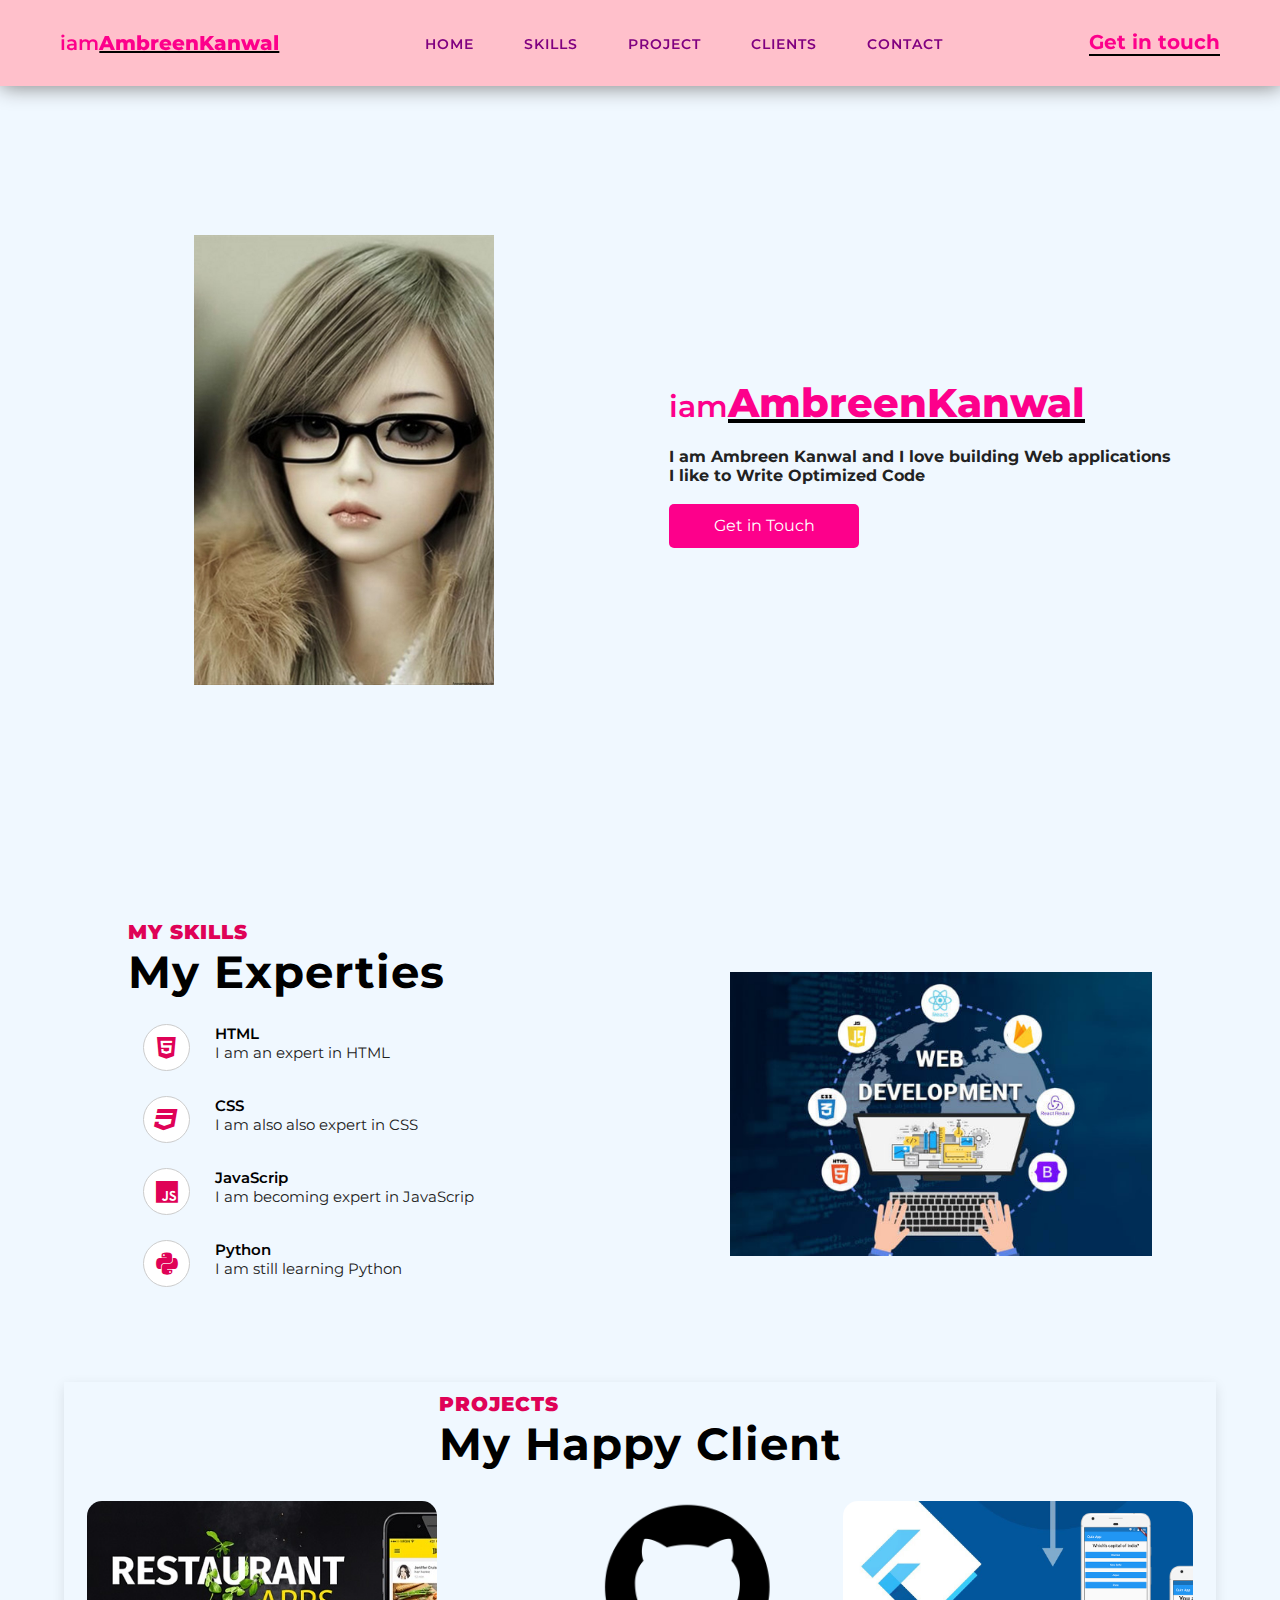
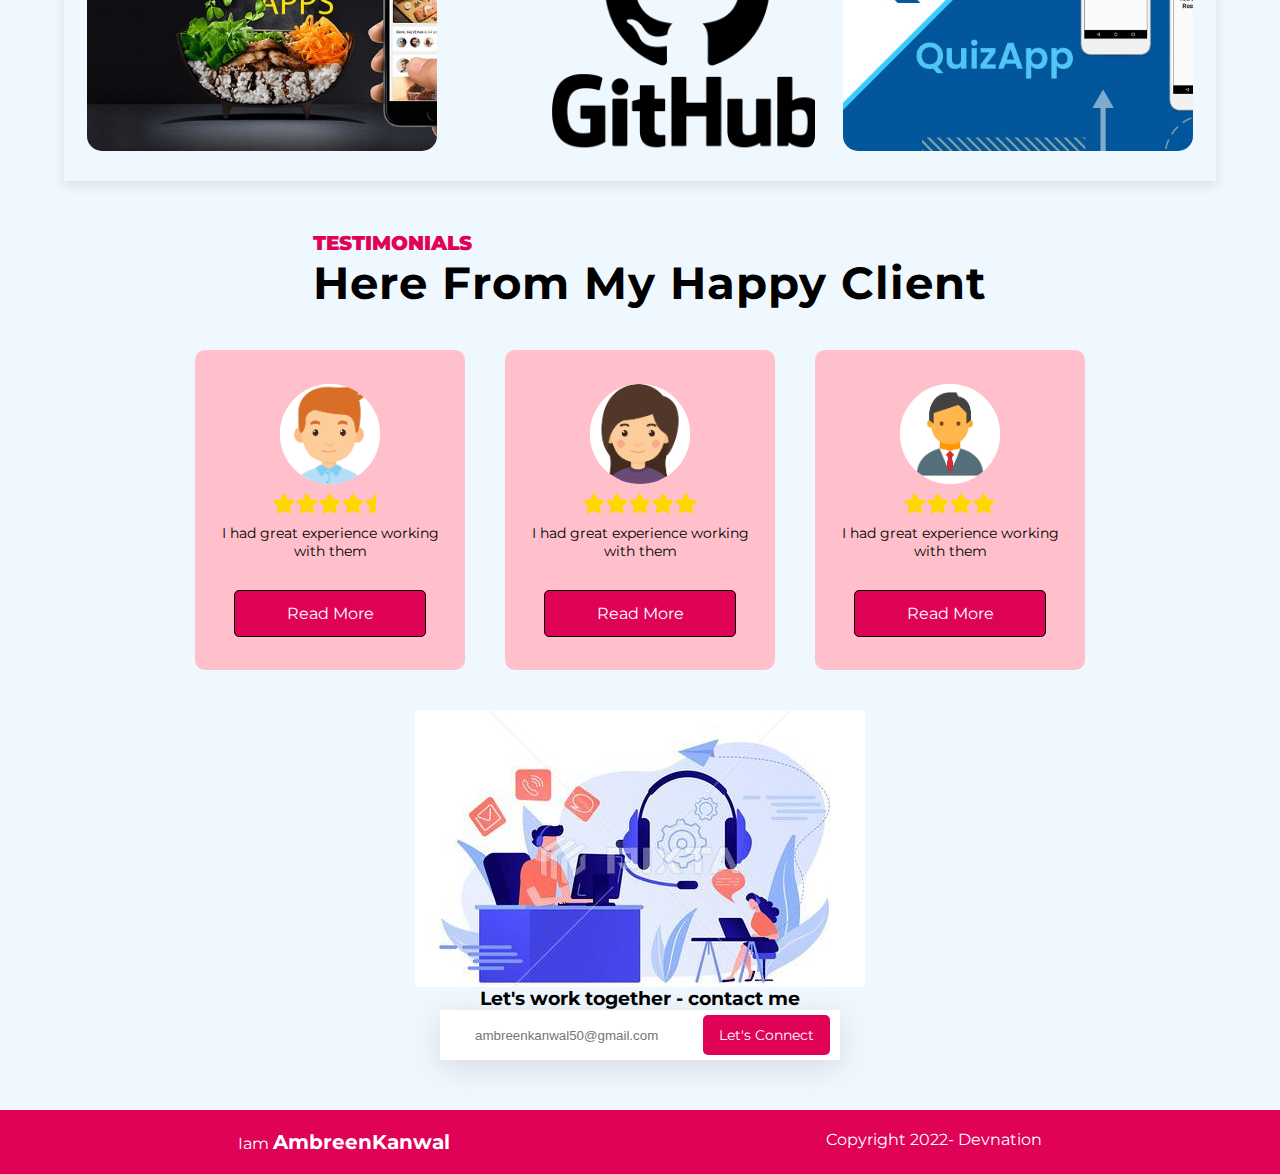
<file: index.html>
<!DOCTYPE html>
<html lang="en">

<head>
    <meta charset="UTF-8">
    <meta http-equiv="X-UA-Compatible" content="IE=edge">
    <meta name="viewport" content="width=device-width, initial-scale=1.0">

    <!--page titlle-->
    <title>My Porfolio</title>

    <!--custom style sheet-->
    <link rel="stylesheet" href="style.css" />

    <!--google font-->
    <link rel="preconnect" href="https://fonts.googleapis.com">
    <link rel="preconnect" href="https://fonts.gstatic.com" crossorigin>
    <link href="https://fonts.googleapis.com/css2?family=Montserrat:wght@300;400;600&display=swap" rel="stylesheet">


    <!--font awesome(icons)-->
    <link rel="stylesheet" href="https://cdnjs.cloudflare.com/ajax/libs/font-awesome/5.15.3/css/all.min.css">
</head>

<body>
    <!--navbar section-->
    <div class="main">
        <nav>
            <!--logo-->
            <a href="#">
                <h1 class="logo-heading">iam<span class="name">AmbreenKanwal</span></h1>
            </a>
            <!--menu item -->
            <ul class="menu">
                <!--code item list-->
                <li><a href="#content">Home</a></li>
                <li><a href="#skills">Skills</a></li>
                <li><a href="#my-projects">project</a></li>
                <li><a href="#clients">Clients</a></li>
                <li><a href="#contact">Contact</a></li>
            </ul>
            <a href="#" class="get-in-touch">Get in touch</a>
        </nav>
    </div>

    <!-- main -content-->
    <div id="content">
        <!--div for left-->
        <div class="model">
            <img src="./image/VrviTR.jpg" alt="">
        </div>
        <!--div for right-->
        <div class="main-text">
            <h1 class="logo-heading">iam<span class="name">AmbreenKanwal</span></h1>

            <p><strong> I am Ambreen Kanwal and I love building Web applications</strong></p>
            <p><strong>I like to Write Optimized Code</strong></p>
            
            <br>
            <a href="https://www.linkedin.com/feed/"class="portfolio-button">Get in Touch</a>
        </div>
    </div>

    <!--skill-->
    <div id="skills">
        <!--skill code-->
        <div class="skill-text">
            <div class="skill-heading">
                <span>My Skills</span>
                <h2>My Experties</h2>
            </div>
            <!-- Skill Description -->
            <div class="s-box-container">

                <!-- skill box 1 -->
                <div class=skill-box>
                    <div class="s-box-icon">
                        <!-- Add icon code -->
                        <i class="fab fa-html5"></i>
                    </div>
                    <div class="s-box-text">
                        <strong>HTML</strong>
                        <p>I am an expert in HTML</p>
                    </div>
                </div>
                <!-- skillbox 2 -->
                <div class=skill-box>
                    <div class="s-box-icon">
                        <!-- Add icon code -->
                        <i class="fab fa-css3"></i>
                    </div>
                    <div class="s-box-text">
                        <strong>CSS</strong>
                        <p>I am also also expert in CSS</p>
                    </div>
                </div>
                <!-- skillbox 3 -->
                <div class=skill-box>

                    <div class="s-box-icon">
                        <!-- Add icon code -->
                        <i class="fab fa-js"></i>
                    </div>
                    <div class="s-box-text">
                        <STrong>JavaScrip</STrong>
                        <p>I am becoming expert in JavaScrip </p>
                    </div>
                </div>
                <!-- skillbox 4 -->

                <div class=skill-box>

                    <div class="s-box-icon">
                        <!-- Add icon code -->
                        <i class="fab fa-python"></i>
                    </div>
                    <div class="s-box-text">
                        <STrong>Python</STrong>
                        <p>I am still learning Python </p>
                    </div>
                </div>
            </div>
        </div>

        <!-- skill image -->
        <div class="skill-img">
            <img src="./image/model1.jpg" alt="">
        </div>
    </div>

    <!--project-->
    <div id="my-projects">
        <!-- Project Heading -->
        <div class="skill-heading">
            <span> Projects</span>
            <h2>My Happy Client</h2>
        </div>
        <!-- Project Heading -->
        <div class="project-showcase">
            <!-- projec 1 -->
            <div class="project one">
                <div id="hide">
                    <p class="project-text">Resturant Menu App</p>
                    <a href="https://ambreenkanwalresmenuapp.netlify.app/"    class="project-btn">Visit Website</a>
                    
                </div>
            </div>
            <!-- project 2 -->
            <div class="project two">
                <div id="hide">
                    <p class="project-text">GitHub</p>
                    <a href="https://github.com/AmbreenKanwal" class="project-btn">Visit Website</a>
                </div>
            </div>
            <!-- project 3 -->
            <div class="project three">
                <div id="hide">
                    <p class="project-text">Quiz App</p>
                    <a href="https://ambreenkanwalquizapp.netlify.app/" class="project-btn">Visit Website</a>
                </div>
            </div>
        </div>
</div>
        <!--client testimonials-->
        <section><div id="clients">
            <!--client code-->
            <div class="clinet-heading">
                <div>
                    <span>TESTIMONIALS</span>
                <h2>Here From My Happy Client</h2>
                </div>
            </div>
            <div class="c-box-container">
                <!-- client box 1 -->
                <div class="client-box">
                    <img src="./image/download.png" alt="">
                    <div class="star">
                        <i class="fa fa-star"></i>
                        <i class="fa fa-star"></i>
                        <i class="fa fa-star"></i>
                        <i class="fa fa-star"></i>
                        <i class="fa fa-star-half"></i>
                    </div>
                    <p>I had great experience working with them</p>
                    <a href="#">Read More</a>

                </div>
                <!-- client box 2 -->
                <div class="client-box">
                    <img src="./image/images (1).png" alt="">
                    <div class="star">
                        <i class="fa fa-star"></i>
                        <i class="fa fa-star"></i>
                        <i class="fa fa-star"></i>
                        <i class="fa fa-star"></i>
                        <i class="fa fa-star"></i>
                    </div>
                    <p>I had great experience working with them</p>
                    <a href="#">Read More</a>

                </div>
                <!-- client box 3 -->
                <div class="client-box">
                    <img src="./image/images.png" alt="">
                    <div class="star">
                        <i class="fa fa-star"></i>
                        <i class="fa fa-star"></i>
                        <i class="fa fa-star"></i>
                        <i class="fa fa-star"></i>
                    </div>
                    <p>I had great experience working with them</p>
                    <a href="#">Read More</a>

                </div>
            </div>

        </div></section>

        

        <!--contact-->
        <section>
            
                <!--contact code-->
                <div id="contact">
                    <img src="./image/contact us.jpeg" alt="contact us image" />
                    <h3>Let's work together - contact me</h3>
                    <div class="contact-input">
                        <input type="email" placeholder="ambreenkanwal50@gmail.com" />
                        <a href="https://www.linkedin.com/feed/">Let's Connect</a>
                    </div>
                </div>
            
        </section>
        <!-- Footer -->

        <footer>
            <p>Iam <span class="me">AmbreenKanwal</span></p>
            <p>Copyright 2022- Devnation</p>
        </footer>


</body>

</html>
</file>
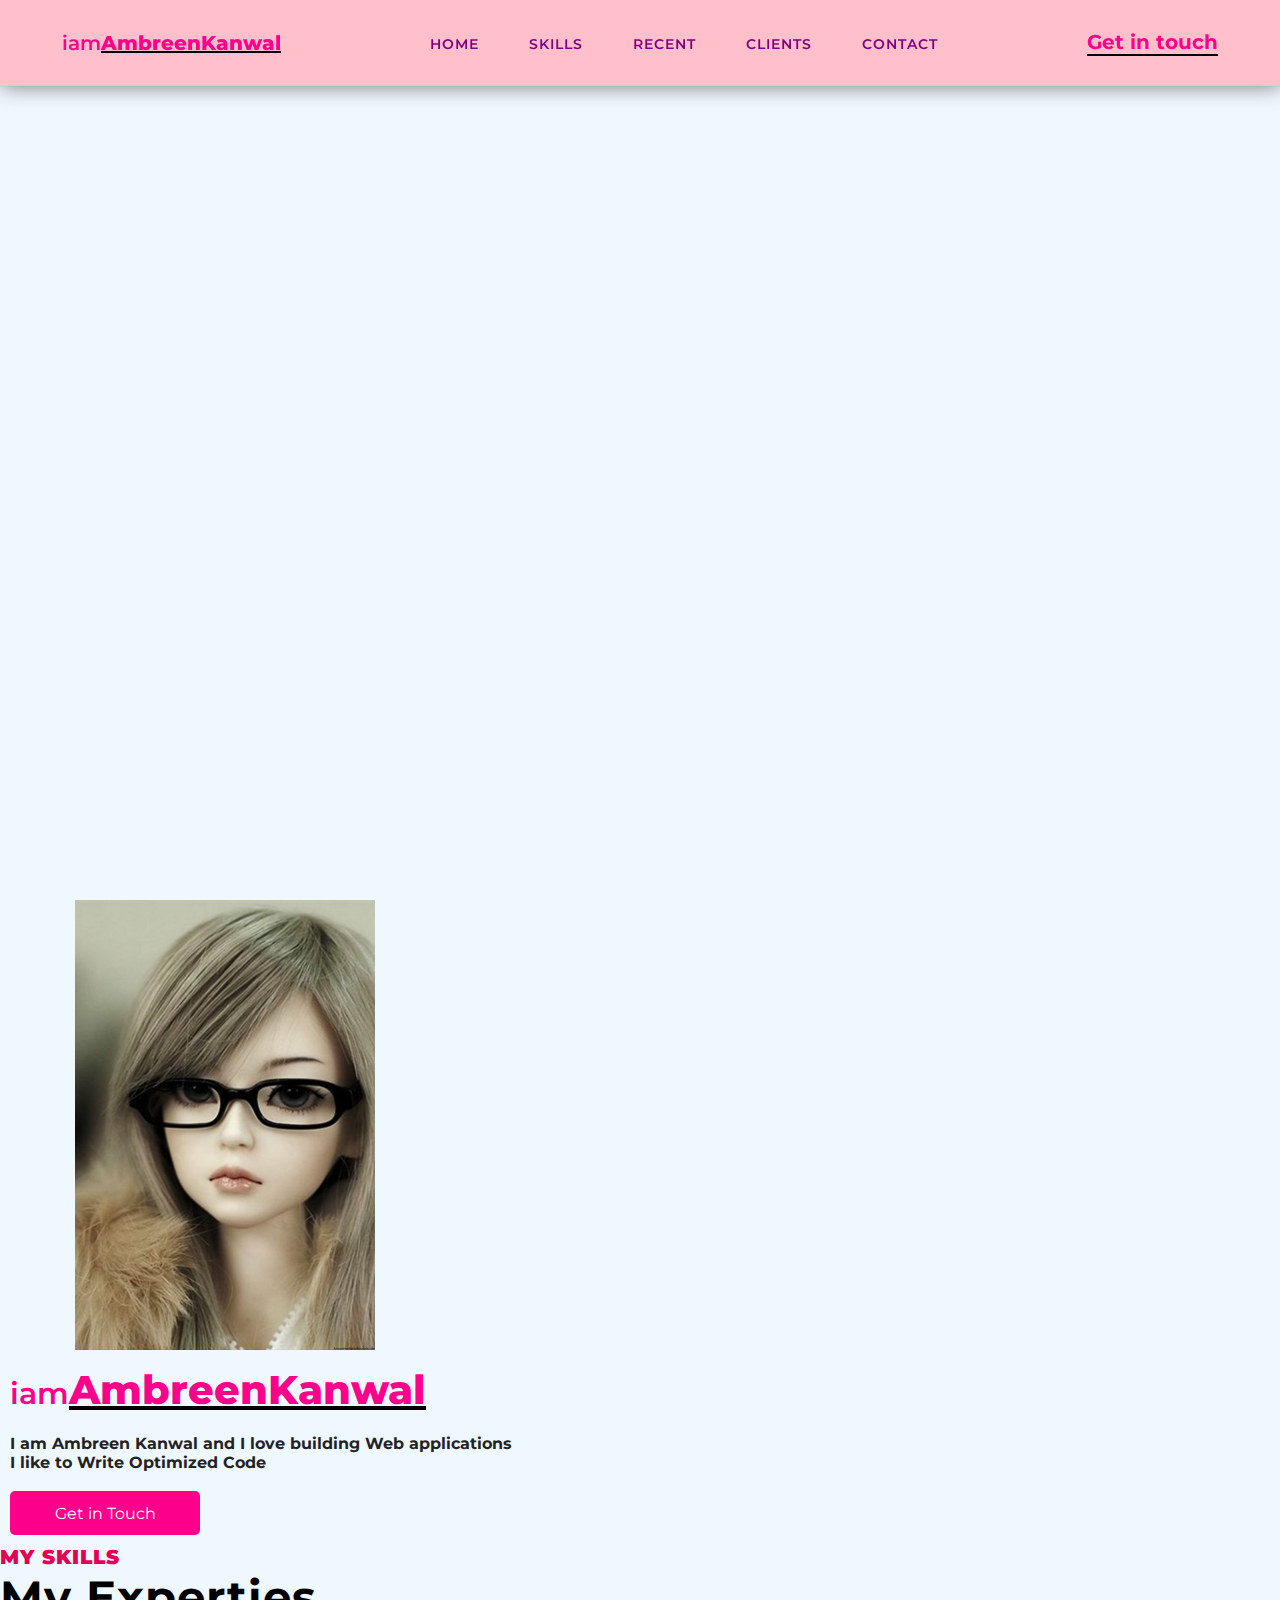
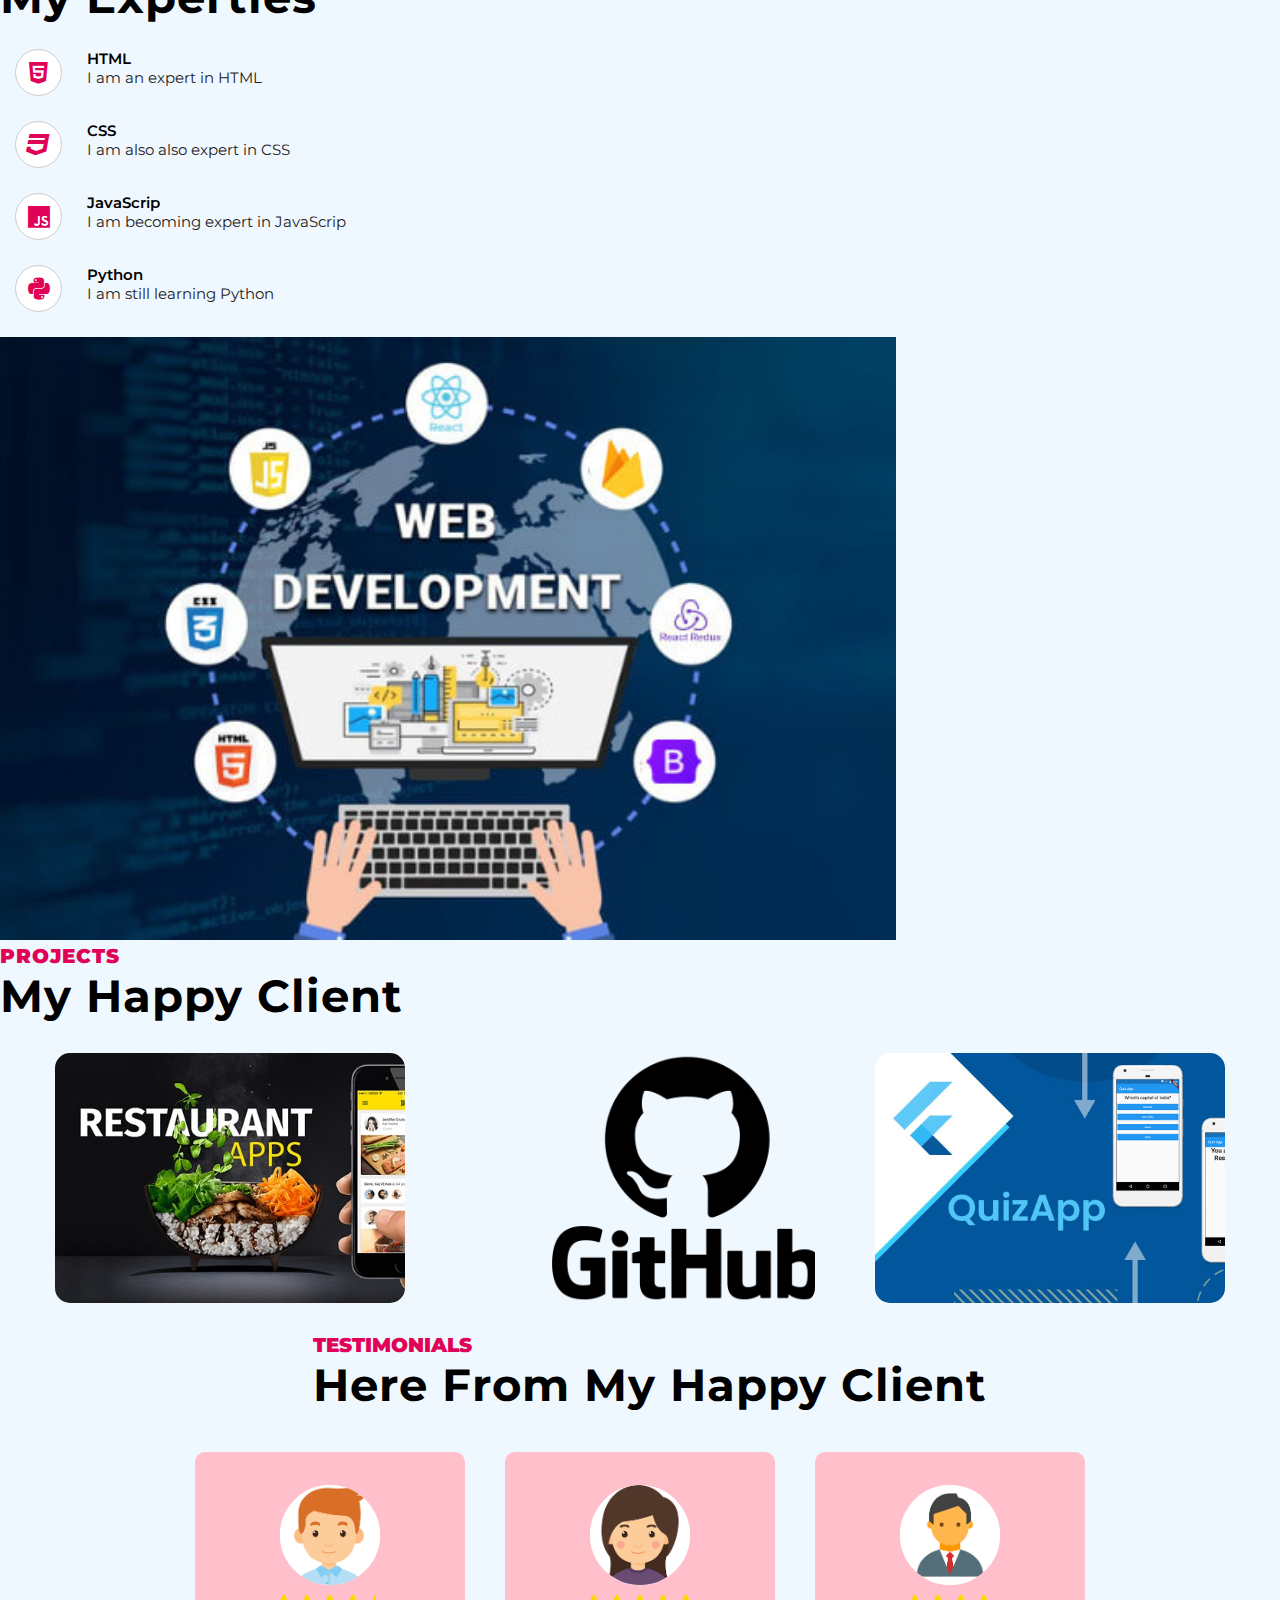
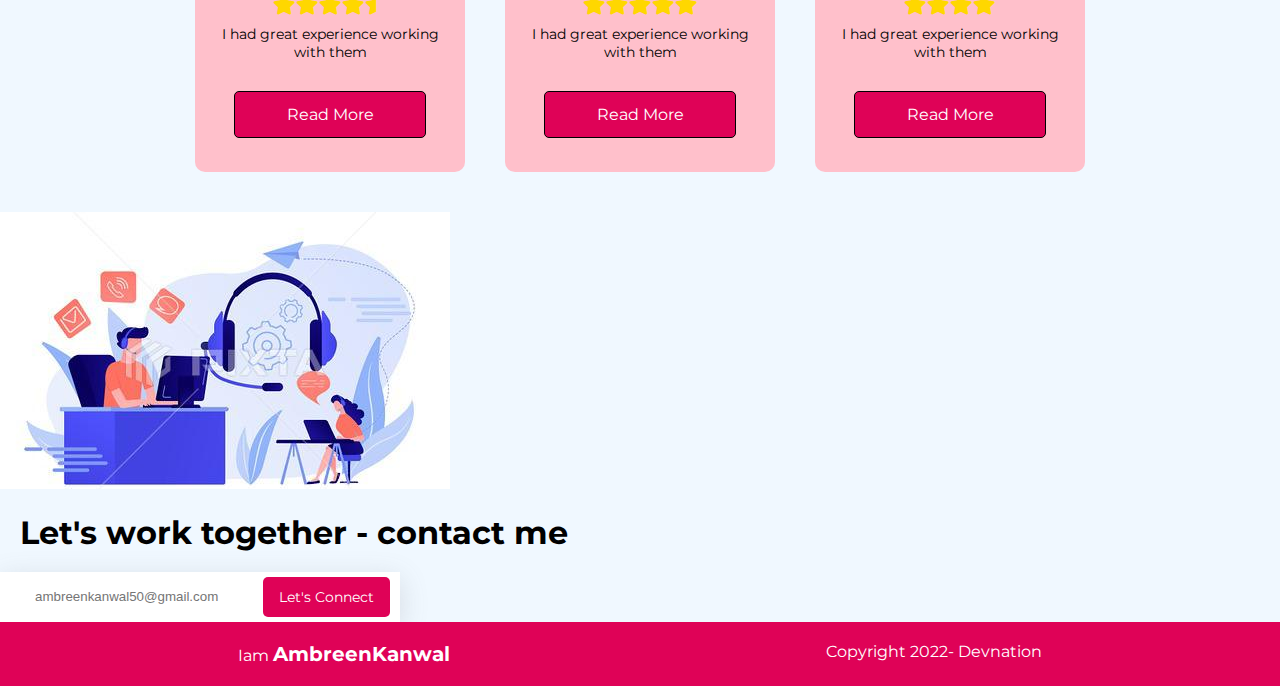
<file: portfolio.html>
<!DOCTYPE html>
<html lang="en">

<head>
    <meta charset="UTF-8">
    <meta http-equiv="X-UA-Compatible" content="IE=edge">
    <meta name="viewport" content="width=device-width, initial-scale=1.0">

    <!--page titlle-->
    <title>My Porfolio</title>

    <!--custom style sheet-->
    <link rel="stylesheet" href="style.css" />

    <!--google font-->
    <link rel="preconnect" href="https://fonts.googleapis.com">
    <link rel="preconnect" href="https://fonts.gstatic.com" crossorigin>
    <link href="https://fonts.googleapis.com/css2?family=Montserrat:wght@300;400;600&display=swap" rel="stylesheet">


    <!--font awesome(icons)-->
    <link rel="stylesheet" href="https://cdnjs.cloudflare.com/ajax/libs/font-awesome/5.15.3/css/all.min.css">
</head>

<body>
    <!--navbar section-->
    <div class="main">
        <nav>
            <!--logo-->
            <a href="#">
                <h1 class="logo-heading">iam<span class="name">AmbreenKanwal</span></h1>
            </a>
            <!--menu item -->
            <ul class="menu">
                <!--code item list-->
                <li><a href="#home">Home</a></li>
                <li><a href="#skills">Skills</a></li>
                <li><a href="#my-projects">Recent</a></li>
                <li><a href="#client">Clients</a></li>
                <li><a href="#contact">Contact</a></li>
            </ul>
            <a href="#" class="get-in-touch">Get in touch</a>
        </nav>
    </div>

    <!-- main -content-->
    <div class="content">
        <!--div for left-->
        <div class="model">
            <img src="./image/VrviTR.jpg" alt="">
        </div>
        <!--div for right-->
        <div class="main-text">
            <h1 class="logo-heading">iam<span class="name">AmbreenKanwal</span></h1>

            <p><strong> I am Ambreen Kanwal and I love building Web applications</strong></p>
            <p><strong>I like to Write Optimized Code</strong></p>
            
            <br>
            <a href=""class="portfolio-button">Get in Touch</a>
        </div>
    </div>

    <!--skill-->
    <div class="skills">
        <!--skill code-->
        <div class="skill-text">
            <div class="skill-heading">
                <span>My Skills</span>
                <h2>My Experties</h2>
            </div>
            <!-- Skill Description -->
            <div class="s-box-container">

                <!-- skill box 1 -->
                <div class=skill-box>
                    <div class="s-box-icon">
                        <!-- Add icon code -->
                        <i class="fab fa-html5"></i>
                    </div>
                    <div class="s-box-text">
                        <strong>HTML</strong>
                        <p>I am an expert in HTML</p>
                    </div>
                </div>
                <!-- skillbox 2 -->
                <div class=skill-box>
                    <div class="s-box-icon">
                        <!-- Add icon code -->
                        <i class="fab fa-css3"></i>
                    </div>
                    <div class="s-box-text">
                        <strong>CSS</strong>
                        <p>I am also also expert in CSS</p>
                    </div>
                </div>
                <!-- skillbox 3 -->
                <div class=skill-box>

                    <div class="s-box-icon">
                        <!-- Add icon code -->
                        <i class="fab fa-js"></i>
                    </div>
                    <div class="s-box-text">
                        <STrong>JavaScrip</STrong>
                        <p>I am becoming expert in JavaScrip </p>
                    </div>
                </div>
                <!-- skillbox 4 -->

                <div class=skill-box>

                    <div class="s-box-icon">
                        <!-- Add icon code -->
                        <i class="fab fa-python"></i>
                    </div>
                    <div class="s-box-text">
                        <STrong>Python</STrong>
                        <p>I am still learning Python </p>
                    </div>
                </div>
            </div>
        </div>

        <!-- skill image -->
        <div class="skill-img">
            <img src="./image/model1.jpg" alt="">
        </div>
    </div>

    <!--project-->
    <div class="my-projects">
        <!-- Project Heading -->
        <div class="skill-heading">
            <span> Projects</span>
            <h2>My Happy Client</h2>
        </div>
        <!-- Project Heading -->
        <div class="project-showcase">
            <!-- projec 1 -->
            <div class="project one">
                <div id="hide">
                    <p class="project-text">Happy Client Projects</p>
                    <a class="project-btn">Visit Website</a>
                    
                </div>
            </div>
            <!-- project 2 -->
            <div class="project two">
                <div id="hide">
                    <p class="project-text">Happy Client Projects</p>
                    <a class="project-btn">Visit Website</a>
                </div>
            </div>
            <!-- project 3 -->
            <div class="project three">
                <div id="hide">
                    <p class="project-text">Happy Client Projects</p>
                    <a class="project-btn">Visit Website</a>
                </div>
            </div>
        </div>
</div>
        <!--client testimonials-->
        <section><div class="clients">
            <!--client code-->
            <div class="clinet-heading">
                <div>
                    <span>TESTIMONIALS</span>
                <h2>Here From My Happy Client</h2>
                </div>
            </div>
            <div class="c-box-container">
                <!-- client box 1 -->
                <div class="client-box">
                    <img src="./image/download.png" alt="">
                    <div class="star">
                        <i class="fa fa-star"></i>
                        <i class="fa fa-star"></i>
                        <i class="fa fa-star"></i>
                        <i class="fa fa-star"></i>
                        <i class="fa fa-star-half"></i>
                    </div>
                    <p>I had great experience working with them</p>
                    <a href="#">Read More</a>

                </div>
                <!-- client box 2 -->
                <div class="client-box">
                    <img src="./image/images (1).png" alt="">
                    <div class="star">
                        <i class="fa fa-star"></i>
                        <i class="fa fa-star"></i>
                        <i class="fa fa-star"></i>
                        <i class="fa fa-star"></i>
                        <i class="fa fa-star"></i>
                    </div>
                    <p>I had great experience working with them</p>
                    <a href="#">Read More</a>

                </div>
                <!-- client box 3 -->
                <div class="client-box">
                    <img src="./image/images.png" alt="">
                    <div class="star">
                        <i class="fa fa-star"></i>
                        <i class="fa fa-star"></i>
                        <i class="fa fa-star"></i>
                        <i class="fa fa-star"></i>
                    </div>
                    <p>I had great experience working with them</p>
                    <a href="#">Read More</a>

                </div>
            </div>

        </div></section>

        

        <!--contact-->
        <section>
            
                <!--contact code-->
                <div class="contact">
                    <img src="./image/contact us.jpeg" alt="contact us image" />
                    <h3>Let's work together - contact me</h3>
                    <div class="contact-input">
                        <input type="email" placeholder="ambreenkanwal50@gmail.com" />
                        <a href="">Let's Connect</a>
                    </div>
                </div>
            
        </section>
        <!-- Footer -->

        <footer>
            <p>Iam <span class="me">AmbreenKanwal</span></p>
            <p>Copyright 2022- Devnation</p>
        </footer>


</body>

</html>
</file>
<file: style.css>
*{
    margin: 0px;
    padding: 0px;
}
:root{
    
   background-color: aliceblue;
    
} 
html {
    scroll-behavior: smooth;
  }
  
body{
    margin: 0px;
    padding: 0px;
    font-family:'Montserrat', sans-serif;
    box-sizing: border-box;
}

.main{
    width: 100%;
    height: 100vh;
    position: relative;

}
nav{
    display: flex;
    justify-content: space-around;
    align-items: center;
    box-shadow: grey  0.5px 1px 20px;
    position: fixed;
    left: 0;
    top: 0;
    width: 100%;
    z-index: 9999;
    background-color: pink;
    color:  rgb(253, 0, 139);
    padding: 20px 0px;


}


nav ul li a{
    height: 40px;
    line-height: 43px;
    margin: 3px;
    padding: 0px 22px;
    display: flex;
    text-transform: uppercase;
    font-weight: 600;
    font-size: 14px;
    color: purple;
    letter-spacing: 1px;
}

nav ul li a:hover{
background-color:whitesmoke;  
color: purple;
border-radius: 5px;

}
nav ul{
    display: flex;
}

ul{
    list-style: none;
}

a{
    text-decoration: none;
}

.get-in-touch{
    font-size:  20px; ;
    font-weight:700 ;
    color: rgb(253, 0, 139) ;
    border-bottom: 2px solid black;
}
.logo-heading {
    font-weight: 600;
    font-size: 20px;
    color:rgb(253, 0, 139);
  }
  
  .name {
    font-weight: 800;
    text-decoration: underline;
    text-decoration-color:black;
    color:  rgb(253, 0, 139);
  }



/* content*/
#content{
    display: flex;
    width: 90%;
    justify-content: space-around;
    margin: 10px;
    align-items: center;
    position: absolute;
    left: 50%;
    top: 50%;
    transform: translate(-50%,-50%);
    
}
.model{
    height:450px ;
    width:450px ;
    
}
.model img{
    height: 100%;
    width: 100%;
    object-fit: contain;
}
.main-text{
    padding: 10px 10px;
    
}

.main-text h1 {
    font-size: 30px;
    margin: 0px 0px 10px 0px;
    line-height: 60px;
    color:  rgb(253, 0, 139);

}
.main-text .name{
    font-size: 40px;
}


.main-text p {

font: size 1em; ;
font-weight:500 ;
 color: rgb(34, 34, 34);

}

.portfolio-button {
    width: 190px;
    height: 44px;
    display: flex;
    align-items: center; 
    justify-content: center; 
    border-radius: 5px;
    color: white;
    background-color: rgb(253, 0, 139);
   
 }
 /* skill section */
#skills
{
    display: flex;
    width: 80%;
    justify-content: space-around;
    align-items: center;
    margin: auto auto 50px auto;
    padding: 20px 0px;
   

    
}
.skill-heading span{
    color:rgb(223, 2, 87);
    text-transform: uppercase;
    letter-spacing: 1px;
    font-size: 20px;
    font-weight: 900;

}
.skill-heading h2{
    color: black;
    font-size: 45px;
    margin: 0px;
    font-weight:600px;
    letter-spacing: 1px;
}
.skill-text{
    
    width: 100%;
}

.skill-img{
  width: 70%;
 
  

}
.skill-img img{
    width: 100%;
    height: 100%;
    object-fit: contain;
}

.s-box-container {
    margin: 15px;
    
    
}

.skill-box
{
        display: flex;
        margin: 25px 0px;
     
  
}
.s-box-icon{
    margin-right: 15px;
}

.s-box-icon i{
    height: 45px;
    width: 45px;
    background-color:rgb(255, 255, 255);
    border: 1px solid rgb(204, 204, 204);
    border-radius: 50%;
    place-items: center;
    margin: 0px 10px 0px 0px;
    display: flex;
    justify-content: center;
    align-items: center;
    font-size:  25px;
    color:rgb(223, 2, 87) ;
}
.s-box-text strong {
    color: black;
    margin: 0px;
    font-size: 15px;
    font-weight: 600;
  }

.s-box-text span{
    margin: 0px;
    color:black;
    font-weight:600;
    font-size: 15px;

}
.s-box-text p{
   color: rgb(34, 34, 34);
    font-size: 15px;
}

/* projects section */
.one{
    background-image: url(./image/res.jpg);
    background-size: cover;
    background-repeat: no-repeat;
    object-fit: contain;

}
.two{
    background-image:url(./image/github.png) ;
    background-size: cover;
    background-repeat: no-repeat;
    object-fit: contain;
}

.three{
    background-image:url(./image/quiz.jpg) ;
    background-size: cover;
    background-repeat: no-repeat;
    object-fit: contain;
}







.my-projects span{
    font-size:20px ;
    font-weight: 900;
}



#my-projects{

    display: flex;
    flex-direction: column;
    justify-content: center;
    align-items: center;
    width: 100;
    box-shadow: rgb(0 0 0 / 10%) 0px 4px 12px;
    margin: auto auto 50px auto;
    width: 90%;
    padding-top: 10px;
    

}

.project-showcase{
    display: flex;
    width: 100%;
    justify-content: space-evenly;
}
.project{
    width: 350px;
    margin: 30px 5px;
    
    height: 250px;
    border-radius: 15px;
    display: flex;
    justify-content: center;
    align-items: center;
    flex-direction: column;
   
    
}




.project #hide
{
    visibility: hidden;
    width: 100%;
    height: 100%;
    display: flex;
    flex-direction: column;
    justify-content: center;
    background-color: white;
    z-index: 1000;
    opacity: 100%;
    align-items: center;
    border-radius: 15px;
}

.project:hover #hide{
    
    visibility: visible;
    background-color: rgba(255, 255, 255,0.9);
    border: 1px solid black;

}
.project-text {
    color: black;
    font-size: 18px;
    padding: 20px;
    justify-content: space-evenly;
  }
  .project-btn {
    background-color: rgb(223, 2, 87) ;
    color: white;
    border: 1px solid black;
    border-radius: 10px;
    padding: 15px;
  }
  
  .project-btn:hover {
    background-color:rgb(223, 2, 87) ;
    color:white;
    cursor: pointer;
  }

/* Client Section */

#client{
display: flex;
flex-direction: column;
justify-content: center;
align-items: center;
width: 90%;
margin: auto auto 50px auto;
padding: 50px 0px;
}



.c-box-container{
    display: flex;
    flex-wrap: wrap;
    justify-content: center;
    align-items: center;
    margin: 20px 0px;
}
.client-box
{
    
    height: 300px;
    width: 250px;
    margin: 20px;
    padding: 10px;
    display: flex;
    flex-direction: column;
    justify-content: center;
    align-items: center;
    border-radius: 10px;
    background-color: pink;
    color: black;
    
  

}
.client-box img{
    height: 100px;
    width: 100px;
    border-radius: 50%;
    background-color: white;
    object-fit: contain;
    border: 1 px solid black;
}

.star {
    display: flex;
    margin: 10px 0px 0px 0px;
  }
.star i{
    color:gold;
    font-size:20px;
}


.client-box p{
    color: black;
    font-size: 14px; 
    margin: 10px 0px;  
    text-align: center;
   
}
.client-box a {
    width: 190px;
    height: 45px;
    display: flex;
    justify-content: center;
    align-items: center;
    color: white;
    background-color:rgb(223, 2, 87) ;
    border-radius: 5px;
    margin-top: 20px;
    border: 1px solid black;
  }
  
  .client-box a:hover {
    color:black;
    background-color: rgb(223, 2, 87);
    border: 1px solid black ;
  }



/* Contact Us */

#contact
{
    display: flex;
    flex-direction: column;
    justify-content: center;
    align-items: center;
    width: 90%;
    margin: auto auto 50px auto;

}

.contact img{
    height: 50%;
}

.contact h3 {
    font-size: 32px;
    margin: 20px;
  }

  
  .contact-input {
    width: 400px;
    height: 50px;
    background-color: white;
    display: flex;
    justify-content: center;
    align-items: center;
    box-shadow: rgba(100, 100, 111, 0.2) 0px 7px 29px 0px;
  }
  
  .contact-input input {
    width: 100%;
    background: transparent;
    border: none;
    outline: none;
    text-align: center;
    color: black;
  }
  .contact-input a {
    width: 200px;
    height: 40px;
    background-color: rgb(223, 2, 87) ;
    color: white;
    display: flex;
    justify-content: center;
    align-items: center;
    border-radius: 5px;
    margin: auto 10px;
    font-size: 14px;
  }
  .clinet-heading{
      width: 100%;
      padding: 0px 10px;
      display: flex;
      justify-content: center;
  }
  .clinet-heading span{
      color: rgb(223, 2, 87);
      font-size: 20px;
    font-weight: 900;
  }
  .clinet-heading h2{
    color: black;
    font-size: 45px;
    margin: 0px;
    font-weight: 600px;
    letter-spacing: 1px;
  }
  footer{
      display: flex;
      padding: 20px 50px;
      justify-content: space-around;
      color: white;
      background-color: rgb(223, 2, 87);
  }
  .me{
      font-size: 20px;
      font-weight: 700;
      color: white;
  }

  @media only screen and (max-width: 459px){
    nav ul li a{

        margin: 1px;
        padding: 0px 10px;
        font-size: 12px;
        letter-spacing: 0px;
    
    }
  }
  @media only screen and (max-width: 575px){
    nav ul li a{

        margin: 2px;
        padding: 0px 15px;
    
    }
    footer{
        flex-direction: column;
        align-items: center;
        justify-content: center;
    }
    footer p{
        margin: 5px;
        text-align: center;
    }
    .contact img{
        width: 100%;
    }
    

  }
  @media only screen and (max-width: 931px){
nav{
    flex-direction: column;
    justify-content: center;
    align-items: center;
}
.content{
    flex-direction:column ;
   
}
.model img{
   margin-top: 10px;
}
.skills{
    flex-direction: column;
    align-items: center;
    justify-content: center;
}

.project-showcase{
    flex-direction: column;
    align-items: center;
    justify-content: center;
    
}
.skill-text{
    display: flex;
    flex-direction: column;
    align-items: center;
}
}
</file>
